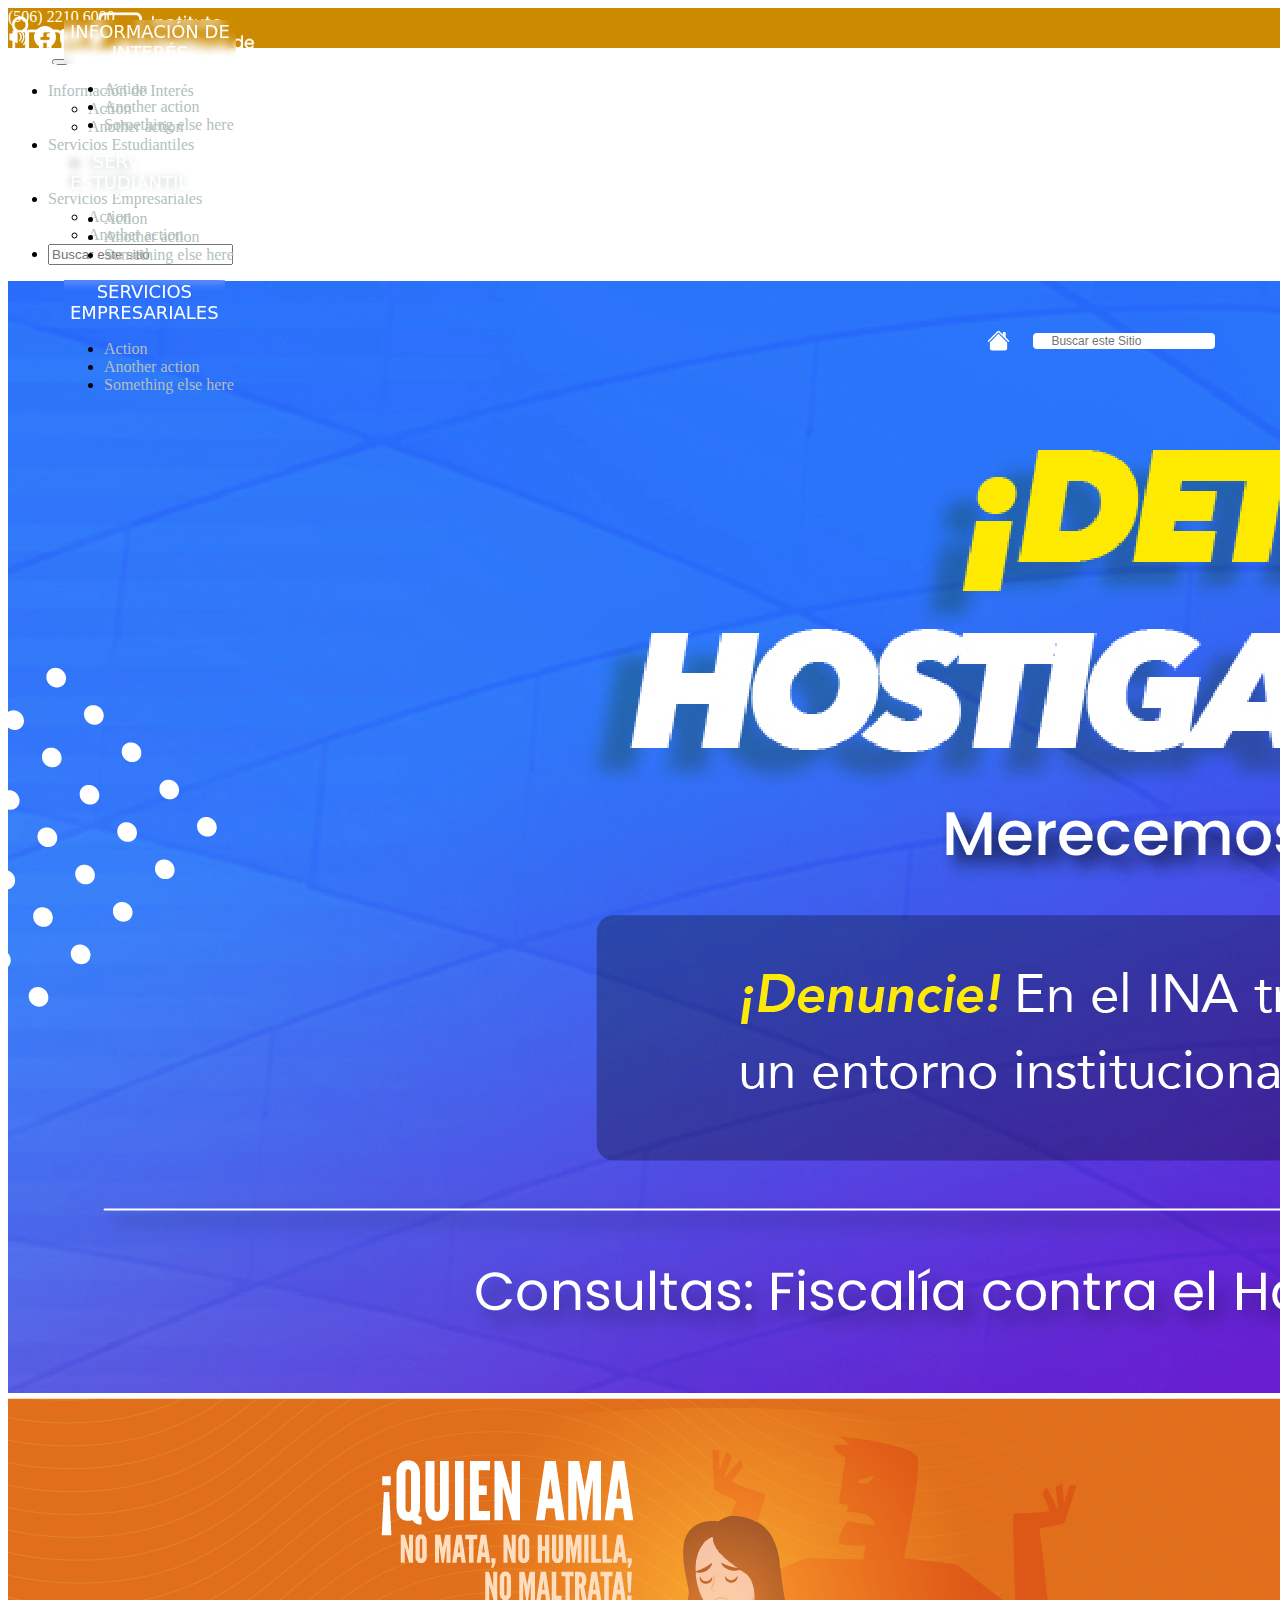
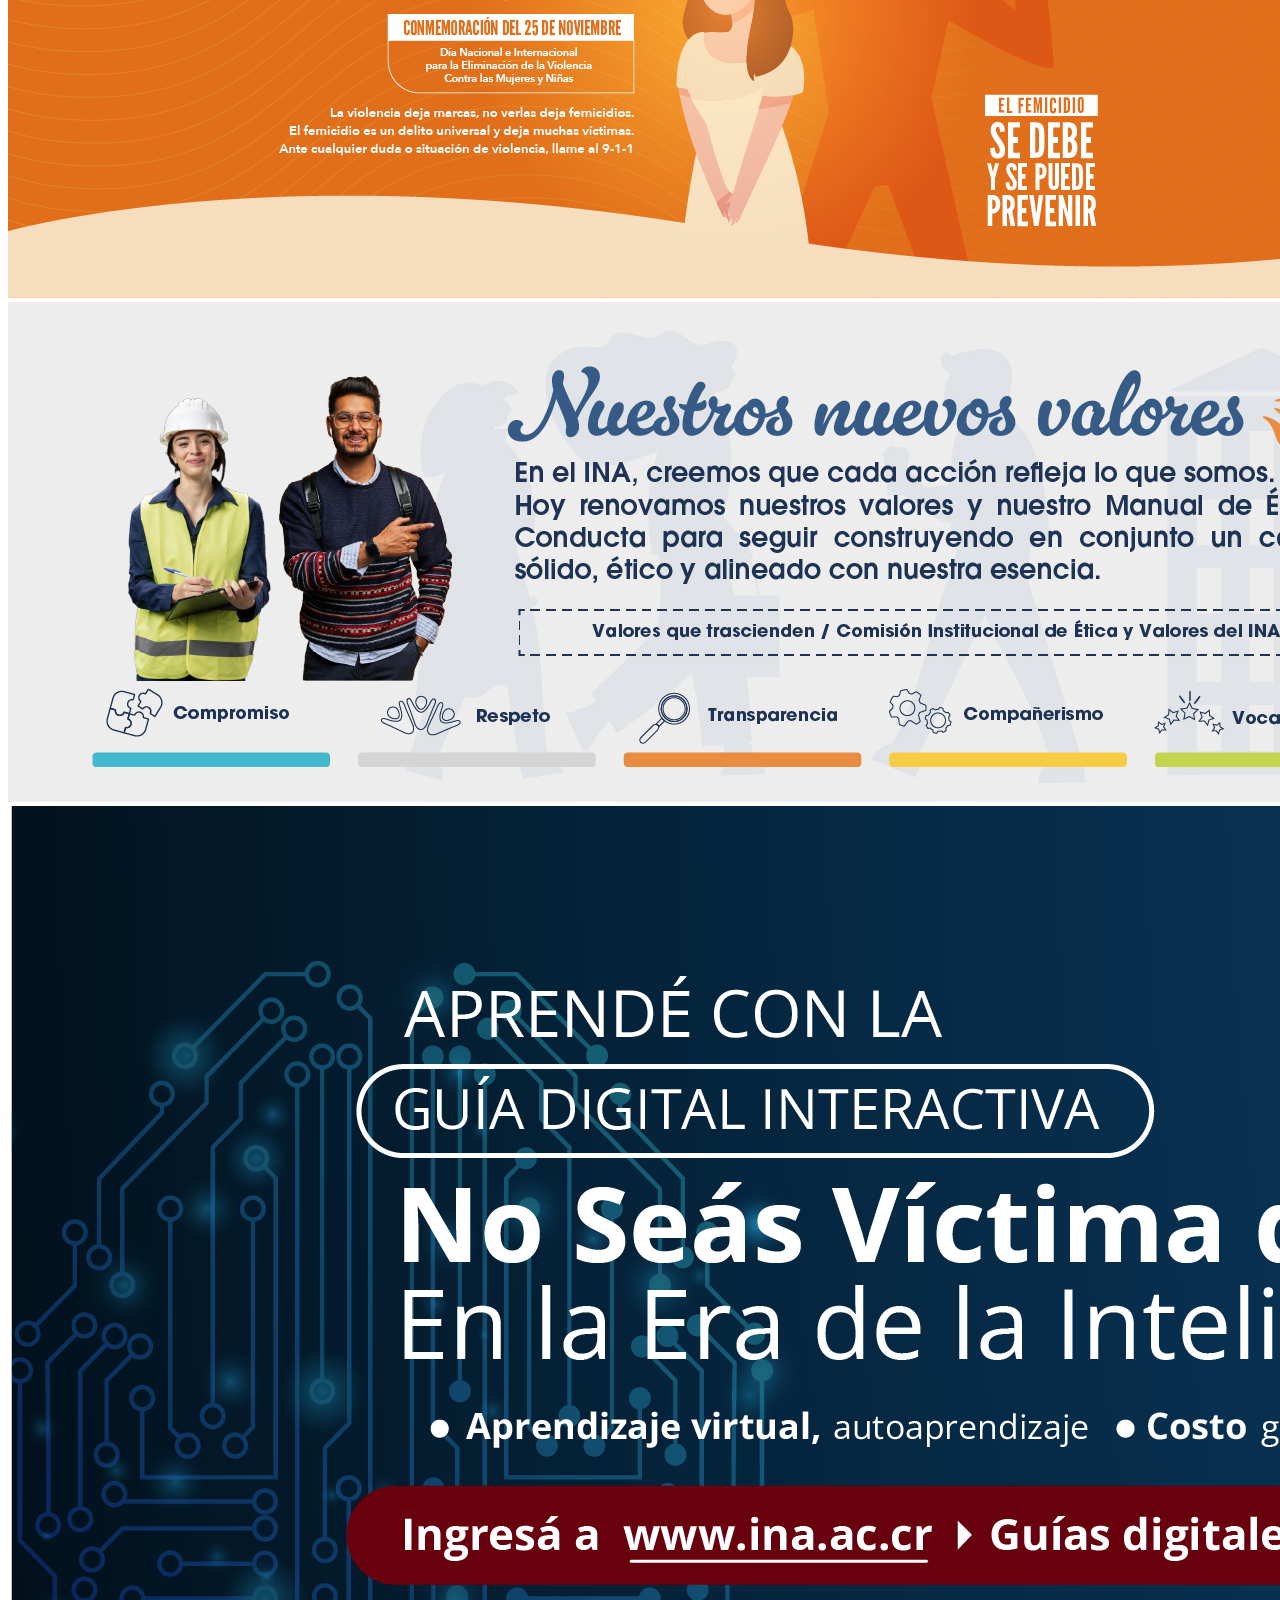
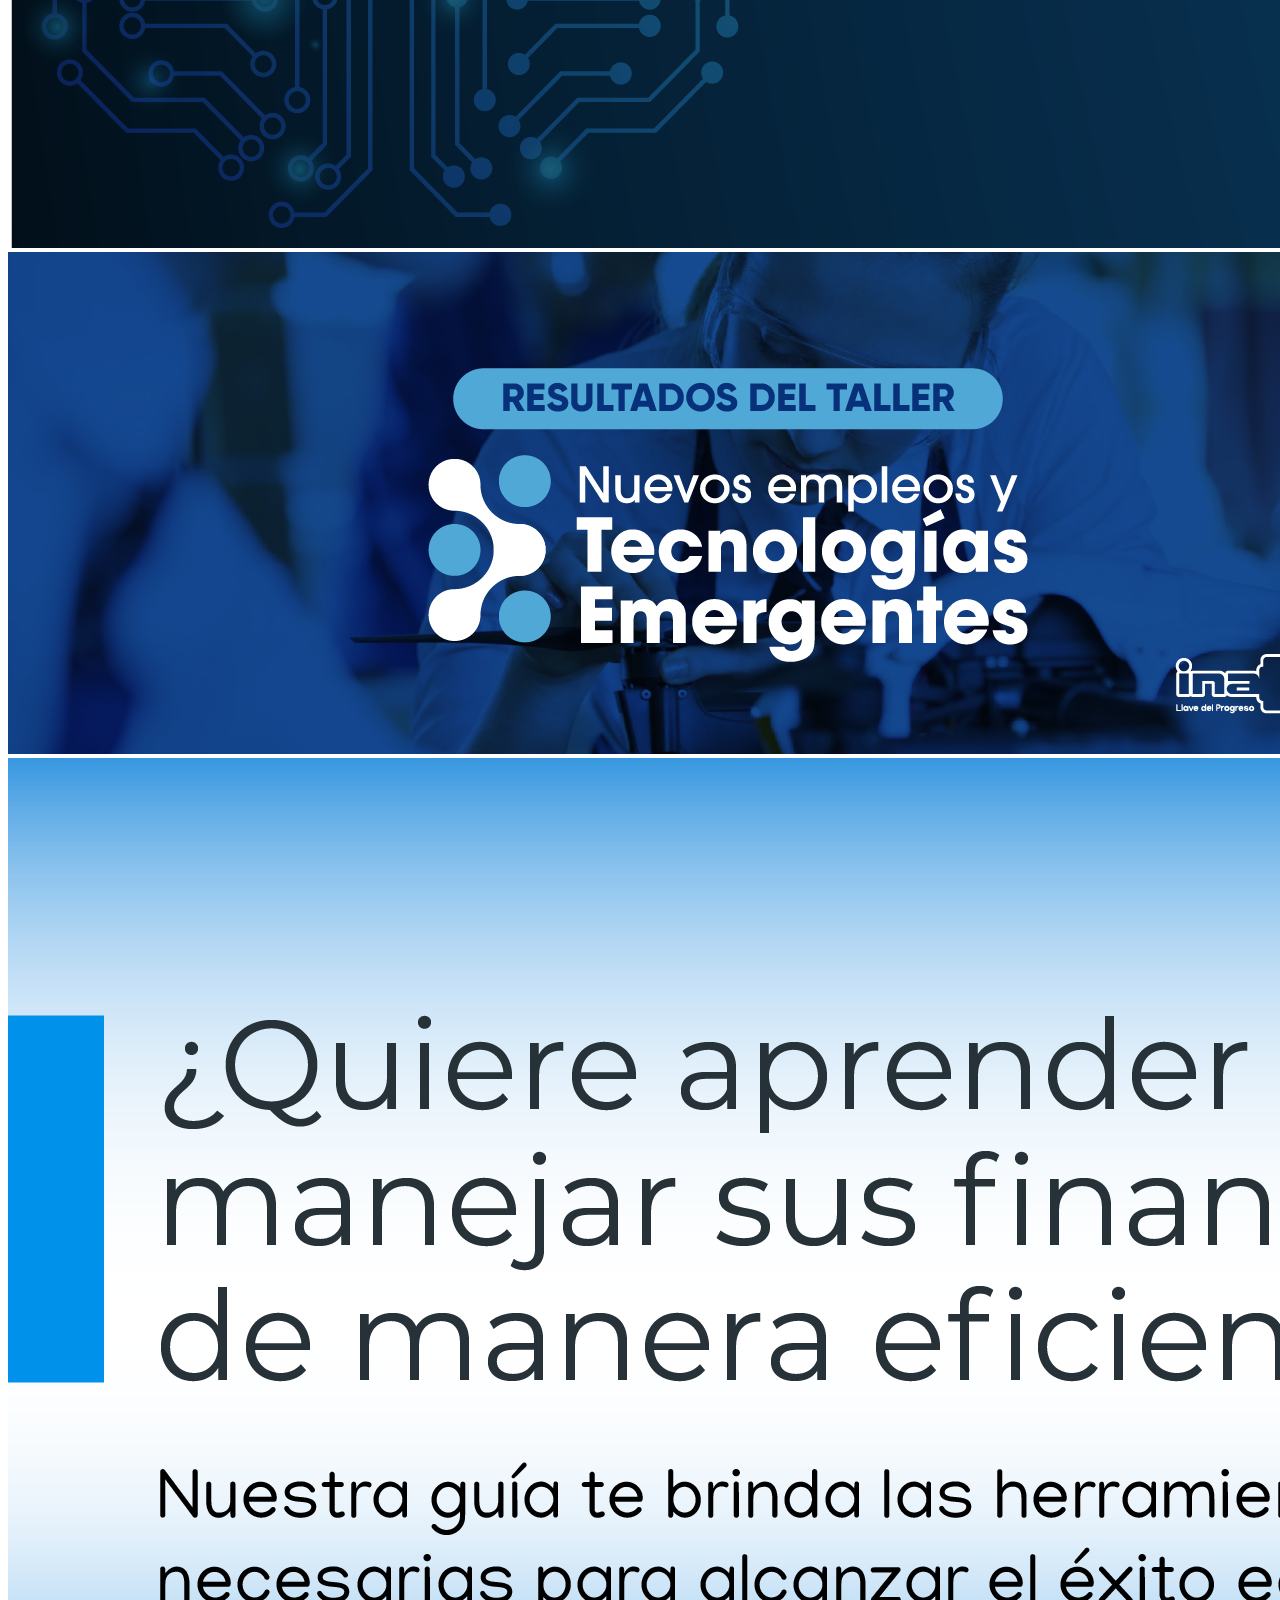
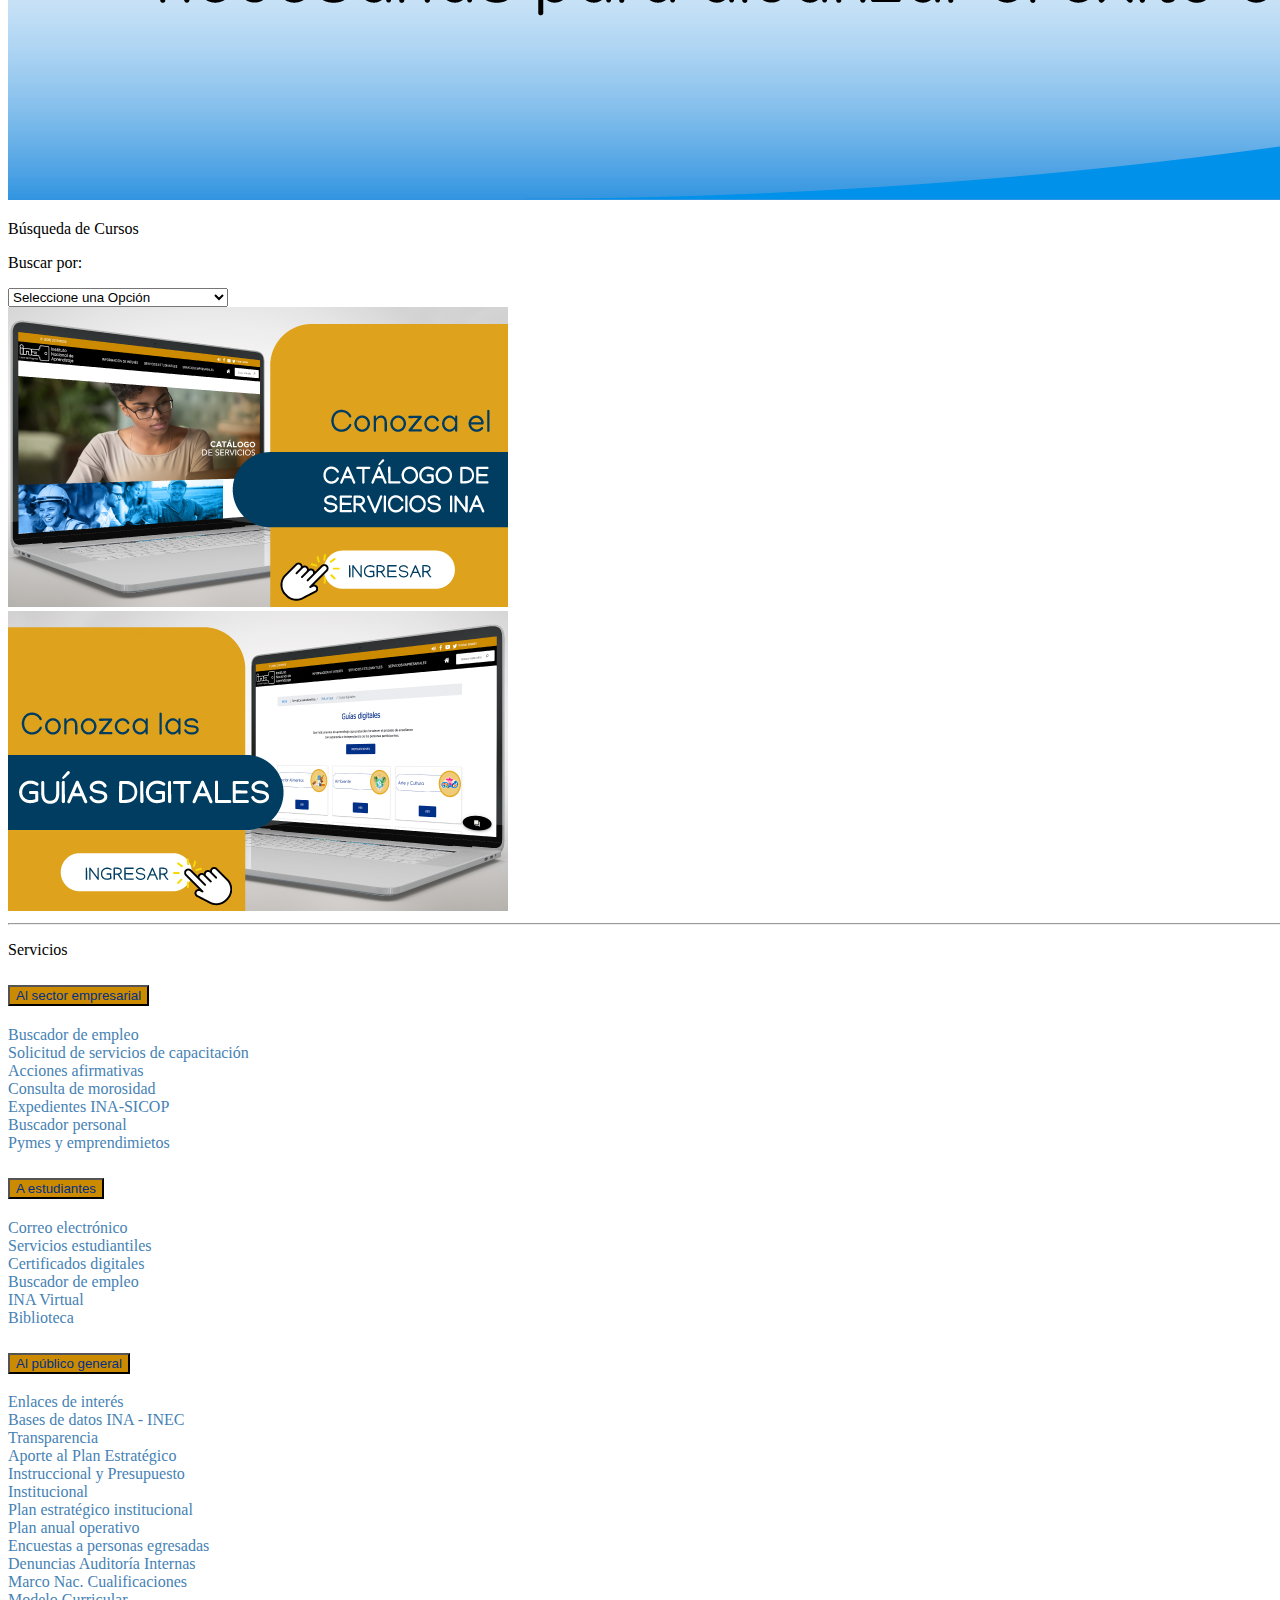
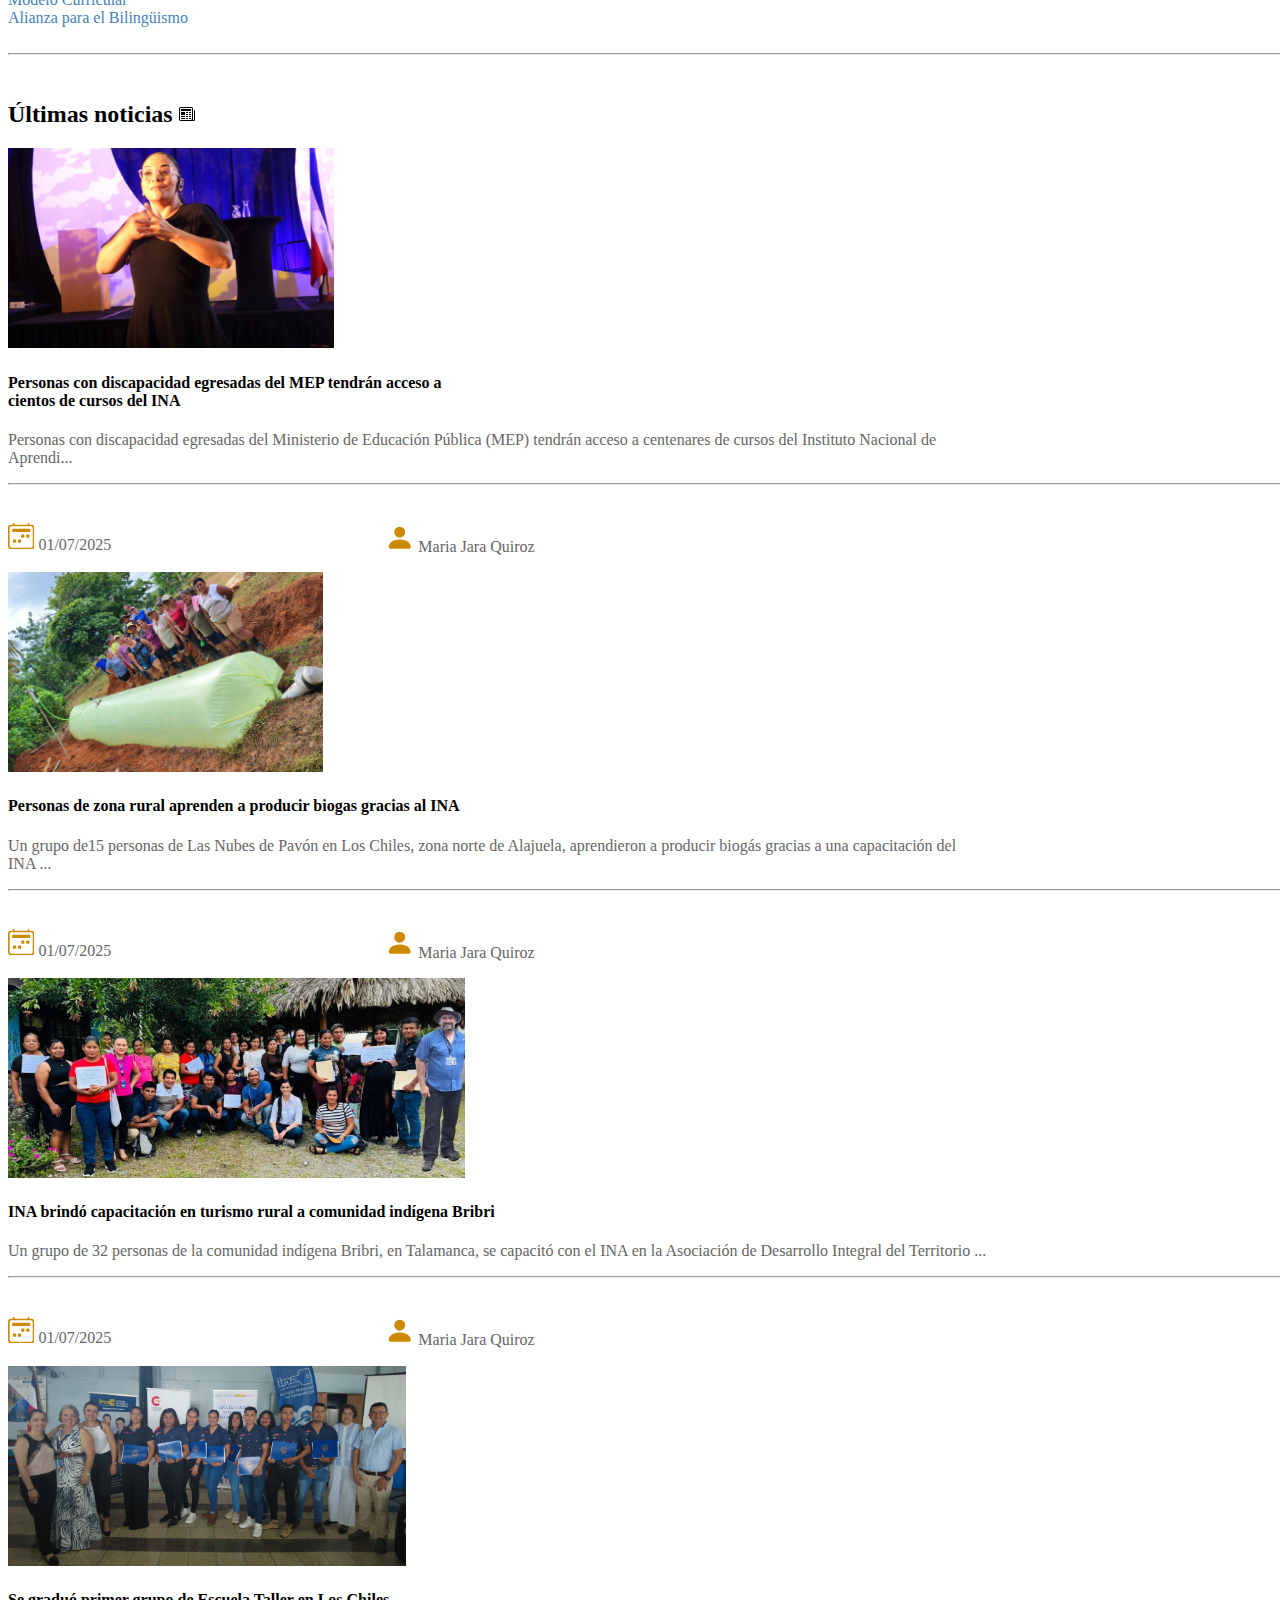
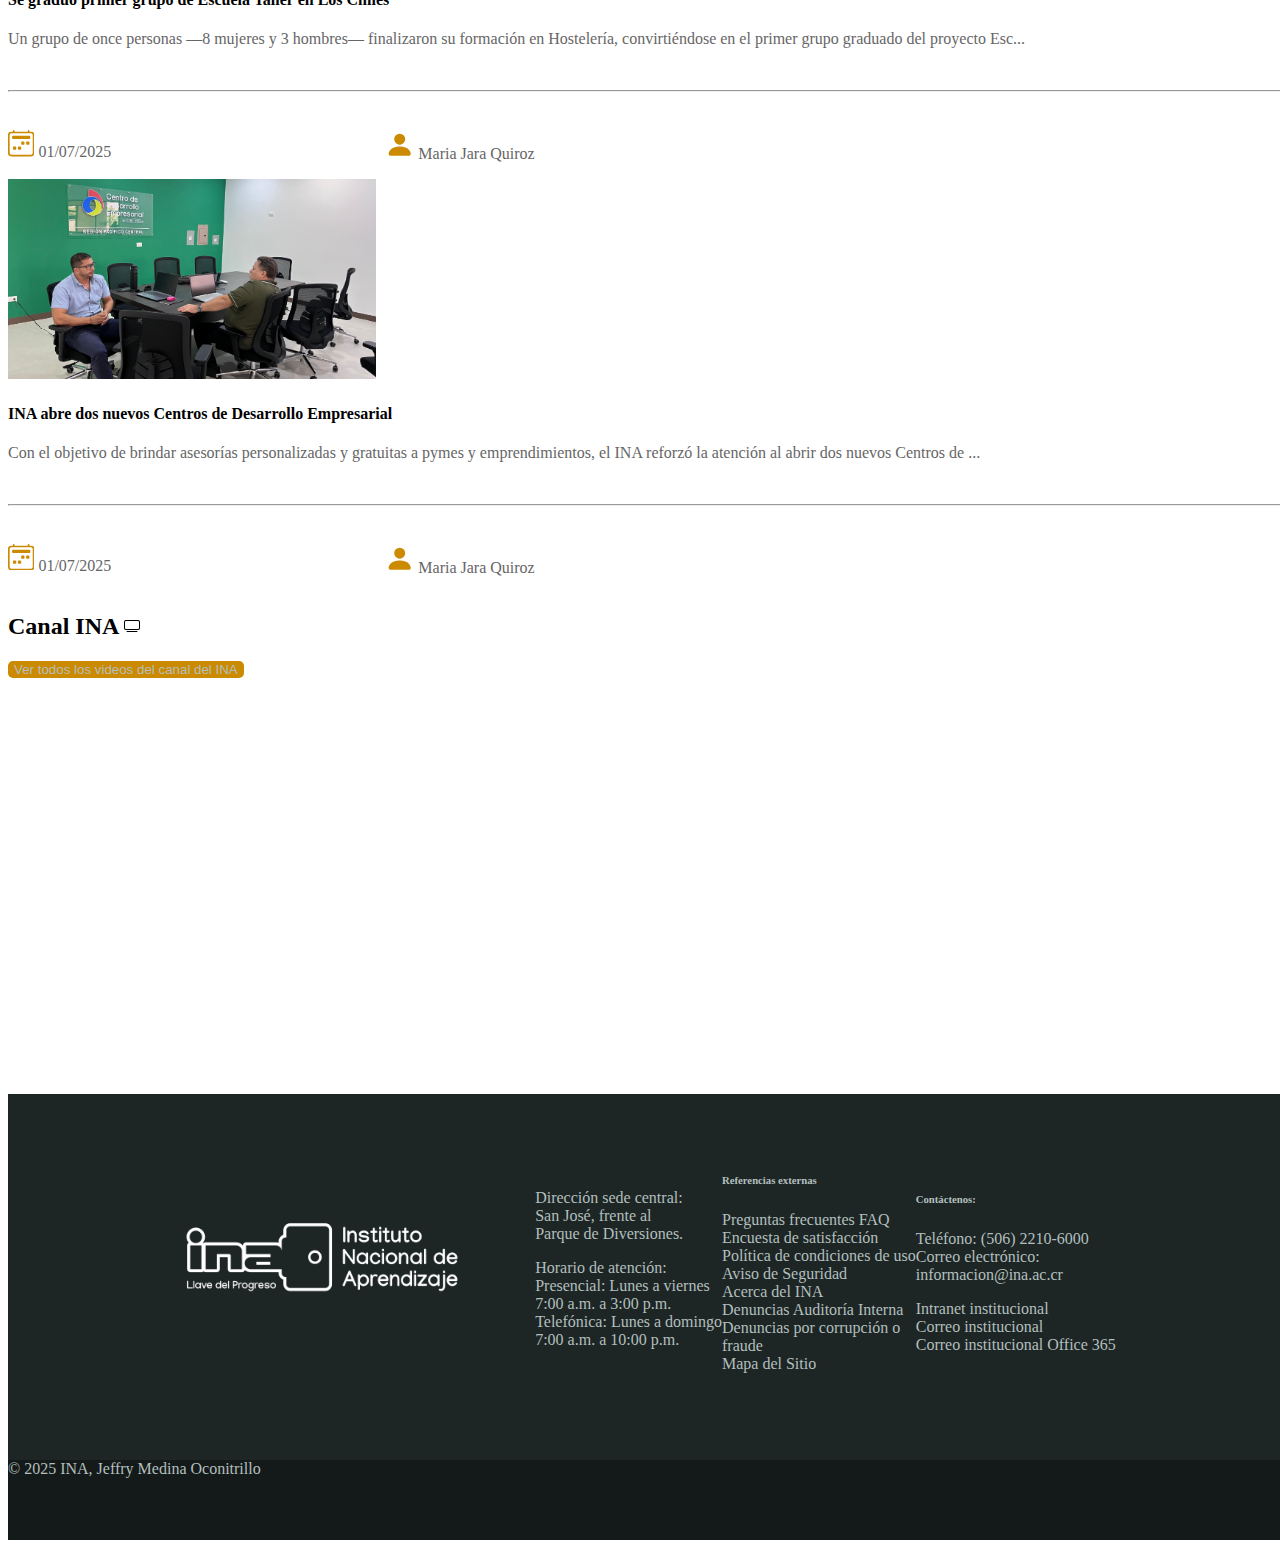
<file: index.html>
<!DOCTYPE html>
<html lang="en">
  <head>
    <meta charset="UTF-8" />
    <meta name="viewport" content="width=device-width, initial-scale=1.0" />
    <link
      href="https://cdn.jsdelivr.net/npm/bootstrap@5.3.8/dist/css/bootstrap.min.css"
      rel="stylesheet"
      integrity="sha384-sRIl4kxILFvY47J16cr9ZwB07vP4J8+LH7qKQnuqkuIAvNWLzeN8tE5YBujZqJLB"
      crossorigin="anonymous"
    />
    <link rel="stylesheet" href="./Styles/style.css" />
    <title>Fake INA</title>
  </head>

  <body>
    <header class="container-header">
      <div class="container-fluid container-header">
        <div class="row menu">
          <div class="col-9 pt-2">
            <a class="mx-5" href="">(506) 2210 6000</a>
          </div>
          <div class="col-3 d-flex justify-content-end align-items-center">
            <span class="mx-2">
              <svg
                xmlns="http://www.w3.org/2000/svg"
                width="16"
                height="16"
                fill="currentColor"
                class="bi bi-volume-up-fill"
                viewBox="0 0 16 16"
              >
                <path
                  d="M11.536 14.01A8.47 8.47 0 0 0 14.026 8a8.47 8.47 0 0 0-2.49-6.01l-.708.707A7.48 7.48 0 0 1 13.025 8c0 2.071-.84 3.946-2.197 5.303z"
                />
                <path
                  d="M10.121 12.596A6.48 6.48 0 0 0 12.025 8a6.48 6.48 0 0 0-1.904-4.596l-.707.707A5.48 5.48 0 0 1 11.025 8a5.48 5.48 0 0 1-1.61 3.89z"
                />
                <path
                  d="M8.707 11.182A4.5 4.5 0 0 0 10.025 8a4.5 4.5 0 0 0-1.318-3.182L8 5.525A3.5 3.5 0 0 1 9.025 8 3.5 3.5 0 0 1 8 10.475zM6.717 3.55A.5.5 0 0 1 7 4v8a.5.5 0 0 1-.812.39L3.825 10.5H1.5A.5.5 0 0 1 1 10V6a.5.5 0 0 1 .5-.5h2.325l2.363-1.89a.5.5 0 0 1 .529-.06"
                />
              </svg>
            </span>
            <span class="mx-2">
              <svg
                xmlns="http://www.w3.org/2000/svg"
                width="16"
                height="16"
                fill="currentColor"
                class="bi bi-facebook"
                viewBox="0 0 16 16"
              >
                <path
                  d="M16 8.049c0-4.446-3.582-8.05-8-8.05C3.58 0-.002 3.603-.002 8.05c0 4.017 2.926 7.347 6.75 7.951v-5.625h-2.03V8.05H6.75V6.275c0-2.017 1.195-3.131 3.022-3.131.876 0 1.791.157 1.791.157v1.98h-1.009c-.993 0-1.303.621-1.303 1.258v1.51h2.218l-.354 2.326H9.25V16c3.824-.604 6.75-3.934 6.75-7.951"
                />
              </svg>
            </span>
            <span class="mx-2">
              <svg
                xmlns="http://www.w3.org/2000/svg"
                width="16"
                height="16"
                fill="currentColor"
                class="bi bi-youtube"
                viewBox="0 0 16 16"
              >
                <path
                  d="M8.051 1.999h.089c.822.003 4.987.033 6.11.335a2.01 2.01 0 0 1 1.415 1.42c.101.38.172.883.22 1.402l.01.104.022.26.008.104c.065.914.073 1.77.074 1.957v.075c-.001.194-.01 1.108-.082 2.06l-.008.105-.009.104c-.05.572-.124 1.14-.235 1.558a2.01 2.01 0 0 1-1.415 1.42c-1.16.312-5.569.334-6.18.335h-.142c-.309 0-1.587-.006-2.927-.052l-.17-.006-.087-.004-.171-.007-.171-.007c-1.11-.049-2.167-.128-2.654-.26a2.01 2.01 0 0 1-1.415-1.419c-.111-.417-.185-.986-.235-1.558L.09 9.82l-.008-.104A31 31 0 0 1 0 7.68v-.123c.002-.215.01-.958.064-1.778l.007-.103.003-.052.008-.104.022-.26.01-.104c.048-.519.119-1.023.22-1.402a2.01 2.01 0 0 1 1.415-1.42c.487-.13 1.544-.21 2.654-.26l.17-.007.172-.006.086-.003.171-.007A100 100 0 0 1 7.858 2zM6.4 5.209v4.818l4.157-2.408z"
                />
              </svg>
            </span>
            <span class="mx-2">
              <svg
                xmlns="http://www.w3.org/2000/svg"
                width="16"
                height="16"
                fill="currentColor"
                class="bi bi-twitter"
                viewBox="0 0 16 16"
              >
                <path
                  d="M5.026 15c6.038 0 9.341-5.003 9.341-9.334q.002-.211-.006-.422A6.7 6.7 0 0 0 16 3.542a6.7 6.7 0 0 1-1.889.518 3.3 3.3 0 0 0 1.447-1.817 6.5 6.5 0 0 1-2.087.793A3.286 3.286 0 0 0 7.875 6.03a9.32 9.32 0 0 1-6.767-3.429 3.29 3.29 0 0 0 1.018 4.382A3.3 3.3 0 0 1 .64 6.575v.045a3.29 3.29 0 0 0 2.632 3.218 3.2 3.2 0 0 1-.865.115 3 3 0 0 1-.614-.057 3.28 3.28 0 0 0 3.067 2.277A6.6 6.6 0 0 1 .78 13.58a6 6 0 0 1-.78-.045A9.34 9.34 0 0 0 5.026 15"
                />
              </svg>
            </span>

            <a href="">Iniciar Sesión </a>
          </div>
        </div>
      </div>
    </header>

    <main class="position-relative">
      <nav class="navbar navbar-dark bg-dark d-md-none px-3">
        <div class="container-fluid">
          <a class="navbar-brand" href="#">
            <img src="./img/INA_logo.png" alt="Logo INA" width="40" />
          </a>

          <button
            class="navbar-toggler"
            type="button"
            data-bs-toggle="collapse"
            data-bs-target="#menuMobile"
          >
            <span class="navbar-toggler-icon"></span>
          </button>

          <div class="collapse navbar-collapse" id="menuMobile">
            <ul class="navbar-nav ms-auto">
              <li class="nav-item dropdown">
                <a
                  class="nav-link dropdown-toggle"
                  href="#"
                  data-bs-toggle="dropdown"
                >
                  Información de Interés
                </a>
                <ul class="dropdown-menu">
                  <li><a class="dropdown-item" href="#">Action</a></li>
                  <li><a class="dropdown-item" href="#">Another action</a></li>
                </ul>
              </li>

              <li class="nav-item dropdown">
                <a
                  class="nav-link dropdown-toggle"
                  href="#"
                  data-bs-toggle="dropdown"
                >
                  Servicios Estudiantiles
                </a>
                <ul class="dropdown-menu">
                  <li><a class="dropdown-item" href="#">Action</a></li>
                  <li><a class="dropdown-item" href="#">Another action</a></li>
                </ul>
              </li>

              <li class="nav-item dropdown">
                <a
                  class="nav-link dropdown-toggle"
                  href="#"
                  data-bs-toggle="dropdown"
                >
                  Servicios Empresariales
                </a>
                <ul class="dropdown-menu">
                  <li><a class="dropdown-item" href="#">Action</a></li>
                  <li><a class="dropdown-item" href="#">Another action</a></li>
                </ul>
              </li>

              <li class="nav-item mt-3">
                <input
                  class="form-control"
                  type="text"
                  placeholder="Buscar este sitio"
                />
              </li>
            </ul>
          </div>
        </div>
      </nav>

      <section class="nav-carrusel">
        <div
          id="carouselExample"
          class="carousel slide"
          data-bs-ride="carousel"
          data-bs-interval="3000"
        >
          <div class="carousel-inner">
            <div class="carousel-item active">
              <img src="./img/bannerHS.jpg" class="d-block w-100" alt="hs" />
            </div>

            <div class="carousel-item">
              <img
                src="./img/bannerHostigamiento.png"
                class="d-block w-100"
                alt="hostigamiento"
              />
            </div>
            <div class="carousel-item">
              <img
                src="./img/bannerValores.jpg"
                class="d-block w-100"
                alt="valores"
              />
            </div>
            <div class="carousel-item">
              <img
                src="./img/bannerEquifax.png"
                class="d-block w-100"
                alt="Equifax"
              />
            </div>
            <div class="carousel-item">
              <img
                src="./img/bannerTE.jpg"
                class="d-block w-100"
                alt="banner"
              />
            </div>
            <div class="carousel-item">
              <img
                src="./img/bannerEducacionFinanciera.png"
                class="d-block w-100"
                alt="educacionfinanciera"
              />
            </div>
          </div>
        </div>

        <nav class="container d-none d-md-block">
          <div class="container text-center">
            <div>
              <div class="row">
                <div class="col-2">
                  <img src="./img/INA_logo.png" alt="Logodina" />
                </div>
                <div class="col-3">
                  <div class="dropdown">
                    <button
                      class="btn btn-transparent dropdown-toggle"
                      type="button"
                      data-bs-toggle="dropdown"
                      aria-expanded="false"
                    >
                      INFORMACIÓN DE <br />
                      <span>INTERÉS</span>
                    </button>
                    <ul class="dropdown-menu">
                      <li><a class="dropdown-item" href="#">Action</a></li>
                      <li>
                        <a class="dropdown-item" href="#">Another action</a>
                      </li>
                      <li>
                        <a class="dropdown-item" href="#"
                          >Something else here</a
                        >
                      </li>
                    </ul>
                  </div>
                </div>
                <div class="col-3">
                  <div class="dropdown">
                    <button
                      class="btn btn-transparent dropdown-toggle"
                      type="button"
                      data-bs-toggle="dropdown"
                      aria-expanded="false"
                    >
                      SERVICIOS <br />
                      <span>ESTUDIANTILES </span>
                    </button>
                    <ul class="dropdown-menu">
                      <li><a class="dropdown-item" href="#">Action</a></li>
                      <li>
                        <a class="dropdown-item" href="#">Another action</a>
                      </li>
                      <li>
                        <a class="dropdown-item" href="#"
                          >Something else here</a
                        >
                      </li>
                    </ul>
                  </div>
                </div>
                <div class="col-1">
                  <div class="dropdown">
                    <button
                      class="btn btn-transparent dropdown-toggle"
                      type="button"
                      data-bs-toggle="dropdown"
                      aria-expanded="false"
                    >
                      SERVICIOS <br />
                      <span> EMPRESARIALES</span>
                    </button>
                    <ul class="dropdown-menu">
                      <li><a class="dropdown-item" href="#">Action</a></li>
                      <li>
                        <a class="dropdown-item" href="#">Another action</a>
                      </li>
                      <li>
                        <a class="dropdown-item" href="#"
                          >Something else here</a
                        >
                      </li>
                    </ul>
                  </div>
                </div>
                <div class="col-3 buscador">
                  <svg
                    xmlns="http://www.w3.org/2000/svg"
                    fill="currentColor"
                    class="bi bi-house-fill"
                    viewBox="0 0 16 16"
                    color="white"
                  >
                    <path
                      d="M8.707 1.5a1 1 0 0 0-1.414 0L.646 8.146a.5.5 0 0 0 .708.708L8 2.207l6.646 6.647a.5.5 0 0 0 .708-.708L13 5.793V2.5a.5.5 0 0 0-.5-.5h-1a.5.5 0 0 0-.5.5v1.293z"
                    />
                    <path
                      d="m8 3.293 6 6V13.5a1.5 1.5 0 0 1-1.5 1.5h-9A1.5 1.5 0 0 1 2 13.5V9.293z"
                    />
                  </svg>
                  <input type="text" placeholder="Buscar este Sitio" />
                </div>
              </div>
            </div>
          </div>
        </nav>
      </section>

      <section class="section-Busqueda">
        <div class="container text-center pt-5">
          <div class="row">
            <div class="col-12 col-md-4 mx-auto">
              <p class="fs-2 border-bottom border-warning-subtle">
                Búsqueda de Cursos
              </p>
            </div>
            <div class="col-12 col-md-9 pt-3">
              <p class="mb-1">Buscar por:</p>
            </div>
            <div class="col-12 col-md-4 mx-auto">
              <select class="form-select" aria-label="Default select example ">
                <option selected>Seleccione una Opción</option>
                <option value="1">1.Programación actual disponible</option>
                <option value="2">2.Cursos por centro de estudio</option>
                <option value="3">3.Catálogo por sector productivo</option>
                <option value="4">4.Oferta completa de cursos</option>
                <option value="5">5.Busqueda detallada de cursos</option>
              </select>
            </div>
          </div>
        </div>

        <div
          class="d-flex justify-content-center align-items-center p-5 mt-4 imgCatalogos"
        >
          <div class="row g-5">
            <div class="col-12 col-md-6">
              <a href="">
                <img
                  src="./img/bannerCatalogo.png"
                  alt="catalogoServicios"
                  class="img-fluid"
                />
              </a>
            </div>
            <div class="col-12 col-md-6">
              <a href=""
                ><img src="./img/miniDG.jpg" alt="" class="img-fluid"
              /></a>
            </div>
          </div>
        </div>
      </section>

      <hr />

      <section class="section-Servicios">
        <div class="text-center pt-3">
          <div class="row">
            <div class="col-1"></div>
            <div class="col-10">
              <p class="fs-2 border-bottom border-warning-subtle mb-3">
                Servicios
              </p>
            </div>
            <div class="col-1"></div>
          </div>
        </div>

        <div class="accordion w-75 mx-auto" id="accordionExample ">
          <div class="accordion-item">
            <h2 class="accordion-header">
              <button
                class="accordion-button fs-2 justify-content-center"
                type="button"
                data-bs-toggle="collapse"
                data-bs-target="#collapseOne"
                aria-expanded="true"
                aria-controls="collapseOne"
              >
                Al sector empresarial
              </button>
            </h2>
            <div
              id="collapseOne"
              class="accordion-collapse collapse show"
              data-bs-parent="#accordionExample"
            >
              <div class="container text-center contenido-acordion py-3">
                <div class="row">
                  <div class="col-12 col-md-4">
                    <p></p>
                    <a href="">Buscador de empleo</a>
                    <br />
                    <a href="">Solicitud de servicios de capacitación</a>
                    <br />
                    <a href="">Acciones afirmativas</a>
                  </div>
                  <div class="col-12 col-md-4">
                    <a href="">Consulta de morosidad</a>
                    <br />
                    <a href="">Expedientes INA-SICOP</a>
                  </div>
                  <div class="col-12 col-md-4">
                    <a href="">Buscador personal</a>
                    <br />
                    <a href="">Pymes y emprendimietos</a>
                  </div>
                </div>
              </div>
            </div>
          </div>
          <div class="accordion-item">
            <h2 class="accordion-header">
              <button
                class="accordion-button collapsed fs-2 justify-content-center"
                type="button"
                data-bs-toggle="collapse"
                data-bs-target="#collapseTwo"
                aria-expanded="false"
                aria-controls="collapseTwo"
              >
                A estudiantes
              </button>
            </h2>
            <div
              id="collapseTwo"
              class="accordion-collapse collapse"
              data-bs-parent="#accordionExample"
            >
              <div class="container text-center contenido-acordion py-3">
                <div class="row">
                  <div class="col-12 col-md-4">
                    <a href="">Correo electrónico</a>
                    <br />
                    <a href="">Servicios estudiantiles</a>
                    <br />
                    <a href="">Certificados digitales</a>
                  </div>
                  <div class="col-12 col-md-4"></div>
                  <div class="col-12 col-md-4">
                    <a href="">Buscador de empleo</a>
                    <br />
                    <a href="">INA Virtual</a>
                    <br />
                    <a href="">Biblioteca</a>
                  </div>
                </div>
              </div>
            </div>
          </div>

          <div class="accordion-item">
            <h2 class="accordion-header">
              <button
                class="accordion-button collapsed fs-2 justify-content-center"
                type="button"
                data-bs-toggle="collapse"
                data-bs-target="#collapseThree"
                aria-expanded="false"
                aria-controls="collapseThree"
              >
                Al público general
              </button>
            </h2>
            <div
              id="collapseThree"
              class="accordion-collapse collapse"
              data-bs-parent="#accordionExample"
            >
              <div class="container text-center contenido-acordion py-3">
                <div class="row">
                  <div class="col-12 col-md-4">
                    <a href="">Enlaces de interés</a>
                    <br />
                    <a href="">Bases de datos INA - INEC</a>
                    <br />
                    <a href="">Transparencia</a>
                    <br />
                    <a href="">Aporte al Plan Estratégico</a> <br />
                    <a href=""
                      >Instruccional y Presupuesto <br />Institucional</a
                    >
                    <br />
                  </div>
                  <div class="col-12 col-md-4">
                    <a href="">Plan estratégico institucional</a>
                    <br />
                    <a href="">Plan anual operativo</a>
                    <br />
                    <a href="">Encuestas a personas egresadas</a><br />
                    <a href="">Denuncias Auditoría Internas</a>
                  </div>
                  <div class="col-12 col-md-4">
                    <a href=""> Marco Nac. Cualificaciones</a>
                    <br />
                    <a href="">Modelo Curricular</a>
                    <br />
                    <a href="">Alianza para el Bilingüismo </a>
                  </div>
                </div>
              </div>
            </div>
          </div>
        </div>
      </section>

      <br />
      <hr />
      <br />

      <section class="section-Noticias">
        <div class="text-center px-5 mx-5 contender-Padre-Carusel">
          <div class="row filas">
            <div class="col-12 col-md-6 columnas">
              <h2 class="fs-2 border-bottom border-warning-subtle mb-3">
                Últimas noticias
                <svg
                  xmlns="http://www.w3.org/2000/svg"
                  width="16"
                  height="16"
                  fill="currentColor"
                  class="bi bi-newspaper"
                  viewBox="0 0 16 16"
                >
                  <path
                    d="M0 2.5A1.5 1.5 0 0 1 1.5 1h11A1.5 1.5 0 0 1 14 2.5v10.528c0 .3-.05.654-.238.972h.738a.5.5 0 0 0 .5-.5v-9a.5.5 0 0 1 1 0v9a1.5 1.5 0 0 1-1.5 1.5H1.497A1.497 1.497 0 0 1 0 13.5zM12 14c.37 0 .654-.211.853-.441.092-.106.147-.279.147-.531V2.5a.5.5 0 0 0-.5-.5h-11a.5.5 0 0 0-.5.5v11c0 .278.223.5.497.5z"
                  />
                  <path
                    d="M2 3h10v2H2zm0 3h4v3H2zm0 4h4v1H2zm0 2h4v1H2zm5-6h2v1H7zm3 0h2v1h-2zM7 8h2v1H7zm3 0h2v1h-2zm-3 2h2v1H7zm3 0h2v1h-2zm-3 2h2v1H7zm3 0h2v1h-2z"
                  />
                </svg>
              </h2>
              <div
                id="carouselExample"
                class="carousel slide"
                data-bs-ride="carousel"
                data-bs-interval="3000"
              >
                <div class="carousel-inner carousel-ultimasNoti-inter">
                  <div class="carousel-item active carousel-ultimaNoti">
                    <img
                      src="./img/Discapacidad.jpeg"
                      class="d-block w-100"
                      alt="hs"
                    />
                    <h4>
                      Personas con discapacidad egresadas del MEP tendrán acceso
                      a
                      <br />
                      cientos de cursos del INA
                    </h4>
                    <p>
                      Personas con discapacidad egresadas del Ministerio de
                      Educación Pública (MEP) tendrán acceso a centenares de
                      cursos del Instituto Nacional de <br />Aprendi...
                    </p>
                    <hr />
                    <br />
                    <div class="date-maria">
                      <p>
                        <svg
                          xmlns="http://www.w3.org/2000/svg"
                          fill="currentColor"
                          class="bi bi-calendar2-week"
                          viewBox="0 0 16 16"
                        >
                          <path
                            d="M3.5 0a.5.5 0 0 1 .5.5V1h8V.5a.5.5 0 0 1 1 0V1h1a2 2 0 0 1 2 2v11a2 2 0 0 1-2 2H2a2 2 0 0 1-2-2V3a2 2 0 0 1 2-2h1V.5a.5.5 0 0 1 .5-.5M2 2a1 1 0 0 0-1 1v11a1 1 0 0 0 1 1h12a1 1 0 0 0 1-1V3a1 1 0 0 0-1-1z"
                          />
                          <path
                            d="M2.5 4a.5.5 0 0 1 .5-.5h10a.5.5 0 0 1 .5.5v1a.5.5 0 0 1-.5.5H3a.5.5 0 0 1-.5-.5zM11 7.5a.5.5 0 0 1 .5-.5h1a.5.5 0 0 1 .5.5v1a.5.5 0 0 1-.5.5h-1a.5.5 0 0 1-.5-.5zm-3 0a.5.5 0 0 1 .5-.5h1a.5.5 0 0 1 .5.5v1a.5.5 0 0 1-.5.5h-1a.5.5 0 0 1-.5-.5zm-5 3a.5.5 0 0 1 .5-.5h1a.5.5 0 0 1 .5.5v1a.5.5 0 0 1-.5.5h-1a.5.5 0 0 1-.5-.5zm3 0a.5.5 0 0 1 .5-.5h1a.5.5 0 0 1 .5.5v1a.5.5 0 0 1-.5.5h-1a.5.5 0 0 1-.5-.5z"
                          />
                        </svg>
                        01/07/2025
                      </p>
                      <p>
                        <svg
                          xmlns="http://www.w3.org/2000/svg"
                          fill="currentColor"
                          class="bi bi-person-fill"
                          viewBox="0 0 16 16"
                        >
                          <path
                            d="M3 14s-1 0-1-1 1-4 6-4 6 3 6 4-1 1-1 1zm5-6a3 3 0 1 0 0-6 3 3 0 0 0 0 6"
                          />
                        </svg>
                        Maria Jara Quiroz
                      </p>
                    </div>
                  </div>

                  <div class="carousel-item carousel-ultimaNoti">
                    <img
                      src="./img/Biogestor.jpg"
                      class="d-block w-100"
                      alt="hostigamiento"
                    />
                    <h4>
                      Personas de zona rural aprenden a producir biogas gracias
                      al INA
                    </h4>
                    <p>
                      ​Un grupo de15 personas de Las Nubes de Pavón en Los
                      Chiles, zona norte de Alajuela, aprendieron a producir
                      biogás gracias a una capacitación del <br />
                      INA ...
                    </p>

                    <hr />

                    <br />
                    <div class="date-maria">
                      <p>
                        <svg
                          xmlns="http://www.w3.org/2000/svg"
                          fill="currentColor"
                          class="bi bi-calendar2-week"
                          viewBox="0 0 16 16"
                        >
                          <path
                            d="M3.5 0a.5.5 0 0 1 .5.5V1h8V.5a.5.5 0 0 1 1 0V1h1a2 2 0 0 1 2 2v11a2 2 0 0 1-2 2H2a2 2 0 0 1-2-2V3a2 2 0 0 1 2-2h1V.5a.5.5 0 0 1 .5-.5M2 2a1 1 0 0 0-1 1v11a1 1 0 0 0 1 1h12a1 1 0 0 0 1-1V3a1 1 0 0 0-1-1z"
                          />
                          <path
                            d="M2.5 4a.5.5 0 0 1 .5-.5h10a.5.5 0 0 1 .5.5v1a.5.5 0 0 1-.5.5H3a.5.5 0 0 1-.5-.5zM11 7.5a.5.5 0 0 1 .5-.5h1a.5.5 0 0 1 .5.5v1a.5.5 0 0 1-.5.5h-1a.5.5 0 0 1-.5-.5zm-3 0a.5.5 0 0 1 .5-.5h1a.5.5 0 0 1 .5.5v1a.5.5 0 0 1-.5.5h-1a.5.5 0 0 1-.5-.5zm-5 3a.5.5 0 0 1 .5-.5h1a.5.5 0 0 1 .5.5v1a.5.5 0 0 1-.5.5h-1a.5.5 0 0 1-.5-.5zm3 0a.5.5 0 0 1 .5-.5h1a.5.5 0 0 1 .5.5v1a.5.5 0 0 1-.5.5h-1a.5.5 0 0 1-.5-.5z"
                          />
                        </svg>
                        01/07/2025
                      </p>
                      <p>
                        <svg
                          xmlns="http://www.w3.org/2000/svg"
                          fill="currentColor"
                          class="bi bi-person-fill"
                          viewBox="0 0 16 16"
                        >
                          <path
                            d="M3 14s-1 0-1-1 1-4 6-4 6 3 6 4-1 1-1 1zm5-6a3 3 0 1 0 0-6 3 3 0 0 0 0 6"
                          />
                        </svg>
                        Maria Jara Quiroz
                      </p>
                    </div>
                  </div>

                  <div class="carousel-item carousel-ultimaNoti">
                    <img
                      src="./img/Bribri Web.jpg"
                      class="d-block w-100"
                      alt="valores"
                    />
                    <h4>
                      INA brindó capacitación en turismo rural a comunidad
                      indígena Bribri
                    </h4>
                    <p>
                      ​Un grupo de 32 personas de la comunidad indígena Bribri,
                      en Talamanca, se capacitó con el INA en la Asociación de
                      Desarrollo Integral del Territorio ...
                    </p>

                    <hr />
                    <br />
                    <div class="date-maria">
                      <p>
                        <svg
                          xmlns="http://www.w3.org/2000/svg"
                          fill="currentColor"
                          class="bi bi-calendar2-week"
                          viewBox="0 0 16 16"
                        >
                          <path
                            d="M3.5 0a.5.5 0 0 1 .5.5V1h8V.5a.5.5 0 0 1 1 0V1h1a2 2 0 0 1 2 2v11a2 2 0 0 1-2 2H2a2 2 0 0 1-2-2V3a2 2 0 0 1 2-2h1V.5a.5.5 0 0 1 .5-.5M2 2a1 1 0 0 0-1 1v11a1 1 0 0 0 1 1h12a1 1 0 0 0 1-1V3a1 1 0 0 0-1-1z"
                          />
                          <path
                            d="M2.5 4a.5.5 0 0 1 .5-.5h10a.5.5 0 0 1 .5.5v1a.5.5 0 0 1-.5.5H3a.5.5 0 0 1-.5-.5zM11 7.5a.5.5 0 0 1 .5-.5h1a.5.5 0 0 1 .5.5v1a.5.5 0 0 1-.5.5h-1a.5.5 0 0 1-.5-.5zm-3 0a.5.5 0 0 1 .5-.5h1a.5.5 0 0 1 .5.5v1a.5.5 0 0 1-.5.5h-1a.5.5 0 0 1-.5-.5zm-5 3a.5.5 0 0 1 .5-.5h1a.5.5 0 0 1 .5.5v1a.5.5 0 0 1-.5.5h-1a.5.5 0 0 1-.5-.5zm3 0a.5.5 0 0 1 .5-.5h1a.5.5 0 0 1 .5.5v1a.5.5 0 0 1-.5.5h-1a.5.5 0 0 1-.5-.5z"
                          />
                        </svg>
                        01/07/2025
                      </p>
                      <p>
                        <svg
                          xmlns="http://www.w3.org/2000/svg"
                          fill="currentColor"
                          class="bi bi-person-fill"
                          viewBox="0 0 16 16"
                        >
                          <path
                            d="M3 14s-1 0-1-1 1-4 6-4 6 3 6 4-1 1-1 1zm5-6a3 3 0 1 0 0-6 3 3 0 0 0 0 6"
                          />
                        </svg>
                        Maria Jara Quiroz
                      </p>
                    </div>
                  </div>

                  <div class="carousel-item carousel-ultimaNoti">
                    <img
                      src="./img/Escuela Taller Los Chiles.jpeg"
                      class="d-block w-100"
                      alt="Equifax"
                    />
                    <h4>
                      Se graduó primer grupo de Escuela Taller en Los Chiles
                    </h4>
                    <p>
                      ​Un grupo de once personas —8 mujeres y 3 hombres—
                      finalizaron su formación en Hostelería, convirtiéndose en
                      el primer grupo graduado del proyecto Esc...
                    </p>
                    <br />
                    <hr />
                    <br />
                    <div class="date-maria">
                      <p>
                        <svg
                          xmlns="http://www.w3.org/2000/svg"
                          fill="currentColor"
                          class="bi bi-calendar2-week"
                          viewBox="0 0 16 16"
                        >
                          <path
                            d="M3.5 0a.5.5 0 0 1 .5.5V1h8V.5a.5.5 0 0 1 1 0V1h1a2 2 0 0 1 2 2v11a2 2 0 0 1-2 2H2a2 2 0 0 1-2-2V3a2 2 0 0 1 2-2h1V.5a.5.5 0 0 1 .5-.5M2 2a1 1 0 0 0-1 1v11a1 1 0 0 0 1 1h12a1 1 0 0 0 1-1V3a1 1 0 0 0-1-1z"
                          />
                          <path
                            d="M2.5 4a.5.5 0 0 1 .5-.5h10a.5.5 0 0 1 .5.5v1a.5.5 0 0 1-.5.5H3a.5.5 0 0 1-.5-.5zM11 7.5a.5.5 0 0 1 .5-.5h1a.5.5 0 0 1 .5.5v1a.5.5 0 0 1-.5.5h-1a.5.5 0 0 1-.5-.5zm-3 0a.5.5 0 0 1 .5-.5h1a.5.5 0 0 1 .5.5v1a.5.5 0 0 1-.5.5h-1a.5.5 0 0 1-.5-.5zm-5 3a.5.5 0 0 1 .5-.5h1a.5.5 0 0 1 .5.5v1a.5.5 0 0 1-.5.5h-1a.5.5 0 0 1-.5-.5zm3 0a.5.5 0 0 1 .5-.5h1a.5.5 0 0 1 .5.5v1a.5.5 0 0 1-.5.5h-1a.5.5 0 0 1-.5-.5z"
                          />
                        </svg>
                        01/07/2025
                      </p>
                      <p>
                        <svg
                          xmlns="http://www.w3.org/2000/svg"
                          fill="currentColor"
                          class="bi bi-person-fill"
                          viewBox="0 0 16 16"
                        >
                          <path
                            d="M3 14s-1 0-1-1 1-4 6-4 6 3 6 4-1 1-1 1zm5-6a3 3 0 1 0 0-6 3 3 0 0 0 0 6"
                          />
                        </svg>
                        Maria Jara Quiroz
                      </p>
                    </div>
                  </div>

                  <div class="carousel-item carousel-ultimaNoti">
                    <img
                      src="./img/CDE Pacífico Central y Limón.jpeg"
                      class="d-block w-100"
                      alt="banner"
                    />
                    <h4>
                      INA abre dos nuevos Centros de Desarrollo Empresarial
                    </h4>
                    <p>
                      ​Con el objetivo de brindar asesorías personalizadas y
                      gratuitas a pymes y emprendimientos, el INA reforzó la
                      atención al abrir dos nuevos Centros de ...
                    </p>
                    <br />
                    <hr />

                    <br />
                    <div class="date-maria">
                      <p>
                        <svg
                          xmlns="http://www.w3.org/2000/svg"
                          fill="currentColor"
                          class="bi bi-calendar2-week"
                          viewBox="0 0 16 16"
                        >
                          <path
                            d="M3.5 0a.5.5 0 0 1 .5.5V1h8V.5a.5.5 0 0 1 1 0V1h1a2 2 0 0 1 2 2v11a2 2 0 0 1-2 2H2a2 2 0 0 1-2-2V3a2 2 0 0 1 2-2h1V.5a.5.5 0 0 1 .5-.5M2 2a1 1 0 0 0-1 1v11a1 1 0 0 0 1 1h12a1 1 0 0 0 1-1V3a1 1 0 0 0-1-1z"
                          />
                          <path
                            d="M2.5 4a.5.5 0 0 1 .5-.5h10a.5.5 0 0 1 .5.5v1a.5.5 0 0 1-.5.5H3a.5.5 0 0 1-.5-.5zM11 7.5a.5.5 0 0 1 .5-.5h1a.5.5 0 0 1 .5.5v1a.5.5 0 0 1-.5.5h-1a.5.5 0 0 1-.5-.5zm-3 0a.5.5 0 0 1 .5-.5h1a.5.5 0 0 1 .5.5v1a.5.5 0 0 1-.5.5h-1a.5.5 0 0 1-.5-.5zm-5 3a.5.5 0 0 1 .5-.5h1a.5.5 0 0 1 .5.5v1a.5.5 0 0 1-.5.5h-1a.5.5 0 0 1-.5-.5zm3 0a.5.5 0 0 1 .5-.5h1a.5.5 0 0 1 .5.5v1a.5.5 0 0 1-.5.5h-1a.5.5 0 0 1-.5-.5z"
                          />
                        </svg>
                        01/07/2025
                      </p>
                      <p>
                        <svg
                          xmlns="http://www.w3.org/2000/svg"
                          fill="currentColor"
                          class="bi bi-person-fill"
                          viewBox="0 0 16 16"
                        >
                          <path
                            d="M3 14s-1 0-1-1 1-4 6-4 6 3 6 4-1 1-1 1zm5-6a3 3 0 1 0 0-6 3 3 0 0 0 0 6"
                          />
                        </svg>
                        Maria Jara Quiroz
                      </p>
                    </div>
                  </div>
                </div>
              </div>
            </div>

            <div class="col-12 col-md-6 container-CanalIna">
              <h2 class="fs-2 border-bottom border-warning-subtle mb-3">
                Canal INA
                <svg
                  xmlns="http://www.w3.org/2000/svg"
                  width="16"
                  height="16"
                  fill="currentColor"
                  class="bi bi-tv"
                  viewBox="0 0 16 16"
                >
                  <path
                    d="M2.5 13.5A.5.5 0 0 1 3 13h10a.5.5 0 0 1 0 1H3a.5.5 0 0 1-.5-.5M13.991 3l.024.001a1.5 1.5 0 0 1 .538.143.76.76 0 0 1 .302.254c.067.1.145.277.145.602v5.991l-.001.024a1.5 1.5 0 0 1-.143.538.76.76 0 0 1-.254.302c-.1.067-.277.145-.602.145H2.009l-.024-.001a1.5 1.5 0 0 1-.538-.143.76.76 0 0 1-.302-.254C1.078 10.502 1 10.325 1 10V4.009l.001-.024a1.5 1.5 0 0 1 .143-.538.76.76 0 0 1 .254-.302C1.498 3.078 1.675 3 2 3zM14 2H2C0 2 0 4 0 4v6c0 2 2 2 2 2h12c2 0 2-2 2-2V4c0-2-2-2-2-2"
                  />
                </svg>
              </h2>
              <button type="button" class="btn btn-primary btn-lg w-100">
                <a href="">Ver todos los videos del canal del INA</a>
              </button>
              <br /><br />

              <iframe
                class="object-fit-contain"
                width="100%"
                height="330"
                src="https://www.youtube.com/embed/nehbXaJrU2U"
                title="YouTube video player"
                frameborder="0"
                allow="accelerometer; autoplay; clipboard-write; encrypted-media; gyroscope; picture-in-picture; web-share"
                allowfullscreen
              >
              </iframe>
            </div>
          </div>
        </div>
      </section>
    </main>

    <footer>
      <div class="text-center container-footer">
        <div class="row container-footer-intern">
          <div class="col-12 col-md-3" style="height: 30%">
            <div class="mb-auto">
              <img src="./img/INA_logo.png" alt="" width="80%" />
            </div>
          </div>
          <div class="col-12 col-md-3">
            <div>
              <p>
                Dirección sede central: <br />
                San José, frente al <br />
                Parque de Diversiones.
              </p>

              <p class="pt-2">
                Horario de atención: <br />
                Presencial: Lunes a viernes <br />
                7:00 a.m. a 3:00 p.m. <br />
                Telefónica: Lunes a domingo <br />
                7:00 a.m. a 10:00 p.m.
              </p>
            </div>
          </div>
          <div class="col-12 col-md-3">
            <div>
              <h6 class="pt-4"><a href="">Referencias externas</a></h6>

              <p>
                Preguntas frecuentes FAQ <br />
                Encuesta de satisfacción <br />
                Política de condiciones de uso <br />
                Aviso de Seguridad <br />
                Acerca del INA <br />
                Denuncias Auditoría Interna <br />
                Denuncias por corrupción o <br />
                fraude <br />
                Mapa del Sitio
              </p>
            </div>
          </div>
          <div class="col-12 col-md-3">
            <div>
              <h6>Contáctenos:</h6>
              <p>
                <a href="">Teléfono: (506) 2210-6000</a>
                <br />
                <a href=""
                  >Correo electrónico: <br />
                  informacion@ina.ac.cr</a
                >
              </p>

              <p>
                <a href="">Intranet institucional</a>
                <br />
                <a href="">Correo institucional</a>
                <br />
                <a href="">Correo institucional Office 365</a>
              </p>
            </div>
          </div>
        </div>
      </div>

      <div class="d-flex justify-content-center align-items-center texto-legal">
        <div class="row">
          <div class="col-12">
            <p class="m-0">© 2025 INA, Jeffry Medina Oconitrillo</p>
          
          </div>
        </div>
      </div>
    </footer>

    <script
      src="https://cdn.jsdelivr.net/npm/bootstrap@5.3.8/dist/js/bootstrap.bundle.min.js"
      integrity="sha384-FKyoEForCGlyvwx9Hj09JcYn3nv7wiPVlz7YYwJrWVcXK/BmnVDxM+D2scQbITxI"
      crossorigin="anonymous"
    ></script>
  </body>
</html>
</file>
<file: Styles/style.css>
/* .contenedor{
    display: flex;
    flex-direction: column;
}

@media (min-width: 992px) {

    .contenedor{
        flex-direction: row;
        flex-wrap: wrap;
        color: blueviolet;
        font-size: 20px;
    }
    .item{
        width: 33.33%;

    }
    
    
}

@media (min-width: 1200px){
    .contenedor{
        flex-direction: row;
        flex-wrap: wrap;
        color: brown;
        font-size: 22;
    }

    .item{
        width: 25%;
    }
} */

:root {
  --color-text: white;
  --bg-primario: #cc8a00;
  --color-text-second: #4682b4;
  --color-text-third: #666666;
}
html, body{
  width: 100%;
}

.menu {
  background-color: var(--bg-primario);
  height: 40px;
}

div.menu a {
  text-decoration: none;
  color: var(--color-text);
  font-size: 16px;
}
div.menu svg {
  color: var(--color-text);
  width: 22px !important;
  height: 22px !important;
}

.menu .col-3 {
  padding-right: 30px;
}

.dropdown:hover .dropdown-menu {
  display: block;
}

.dropdown-toggle::after {
  margin-left: 0.4em;
  display: none !important;
}

.dropdown button {
  font-size: 18px;
  font-family: system-ui, -apple-system, BlinkMacSystemFont, "Segoe UI", Roboto,
    Oxygen, Ubuntu, Cantarell, "Open Sans", "Helvetica Neue", sans-serif;
  background-color: transparent !important;
  border: none !important;
}

nav.container {
  position: absolute;
  top: 20px; /* distancia hacia abajo desde el borde superior */
  left: 50%;
  transform: translateX(-50%);
  z-index: 20; /* se dibuja por encima del carrusel */
  width: 90%; /* mismo ancho visual que INA */
}
nav img {
  left: -5% !important;
}
nav.container .btn {
  color: var(--color-text);
  backdrop-filter: blur(4px);
}

div.container img {
  position: absolute;
  top: -14px;
  right: 960px;
  width: 22%;
}

.buscador {
  display: flex;
  justify-content: center;
  align-items: center;
  margin-left: 80%;
  gap: 10%;
  margin-top: -7%;
}
.buscador svg {
  width: 10% !important;
}
.buscador input {
  height: 52%;
  width: 70%;
  font-size: 14px;
  border-radius: 4px;
  border: none;
  padding-left: 8%;
  font-size: 12px;
}

.select-cursos {
  width: 30%;
}

.accordion-button {
  background-color: var(--bg-primario) !important;
  color: #003087;
}
.accordion-header {
  color: var(--color-text) !important;
}
.accordion-button::after {
  display: none;
}

.contenido-acordion a {
  text-decoration: none !important;
  color: #4682b4 !important;
}
.contenido-acordion a:hover {
  border-bottom: 1.5px solid #4682b4;
}
.carousel-ultimaNoti {
  height: 500px;
}

.carousel-ultimaNoti img {
  height: 50%;
  object-fit: cover;
  object-position: top;
}
.carousel-ultimaNoti p {
  font-size: 16px;
  color: var(--color-text-third);
}

.container-CanalIna button {
  background-color: var(--bg-primario);
  color: var(--color-text-second);
  height: 10%;
  border-radius: 5px !important;
  border: none !important;
}

.container-CanalIna button:hover,
.container-CanalIna button:focus,
.container-CanalIna button:active {
  background-color: var(--bg-primario) !important; /* mismo color que normal */
  color: var(--color-text-second) !important;
  box-shadow: none !important; /* opcional, quita sombra */
}
.container-CanalIna a {
  text-decoration: none;
}
.container-CanalIna a:hover {
  border-bottom: 2px solid var(--color-text-second) !important;
}

.carousel-ultimaNoti {
  height: auto !important;
}

.carousel-ultimasNoti-inter {
  height: auto !important;
}

.carousel-ultimaNoti img {
  max-height: 200px; /* opcional para que la imagen no haga enorme el slide */
  object-fit: cover;
}

.date-maria {
  display: flex;
  margin-right: 20%;
}

.date-maria svg {
  color: var(--bg-primario) !important;
  width: 7%;
  margin-top: -1%;
}

footer {
  background-color: #1d2625;
  margin-top: 5%;
}
.texto-legal {
  background-color: #141a19;
  height: 80px;
  color: #b2bfbe;
}

.container-footer p,
a,
h6 {
  text-align: justify;
  color: #b2bfbe;
  text-decoration: none;
}
.container-footer a:hover {
  border-bottom: 1.5px solid #b2bfbe !important;
}
.container-footer-intern {
  display: flex;
  justify-content: center;
  align-items: center;
  height: 350px;
  justify-content: center;
}
.container-footer-inferior p {
  color: #b2bfbe;
}
.container-footer-inferior {
  background-color: #141a19;
  height: 70px;
}

@media (max-width: 412px) {
  .section-Noticias h2 {
    font-size: 1.4rem;
  }
  .section-Noticias .carousel-ultimaNoti img {
    width: 100% !important;
    max-width: 100% !important;
    object-fit: cover;
  }

  .carousel-ultimaNoti h4 {
    font-size: 1rem;
  }

  .carousel-ultimaNoti p {
    font-size: 0.9rem;
  }

  .date-maria p {
    font-size: 0.8rem;
  }
  .carousel-inner,
  .carousel-item,
  .carousel-item img {
    width: 100% !important;
    max-width: 100% !important;
  }

  .container-header {
    background-color: var(--bg-primario);
    height: 60px;
    width: 100%;
    display: flex;
    align-items: center;
  }

  .contender-Padre-Carusel {
    margin: 0 !important;
    padding: 4% !important;
  }
  

  footer {
    height: 900px !important;
  }
  .texto-legal {
    margin-top: 120%;
  }

  .container-footer{
    padding-left: 4%;
  }
}
</file>
